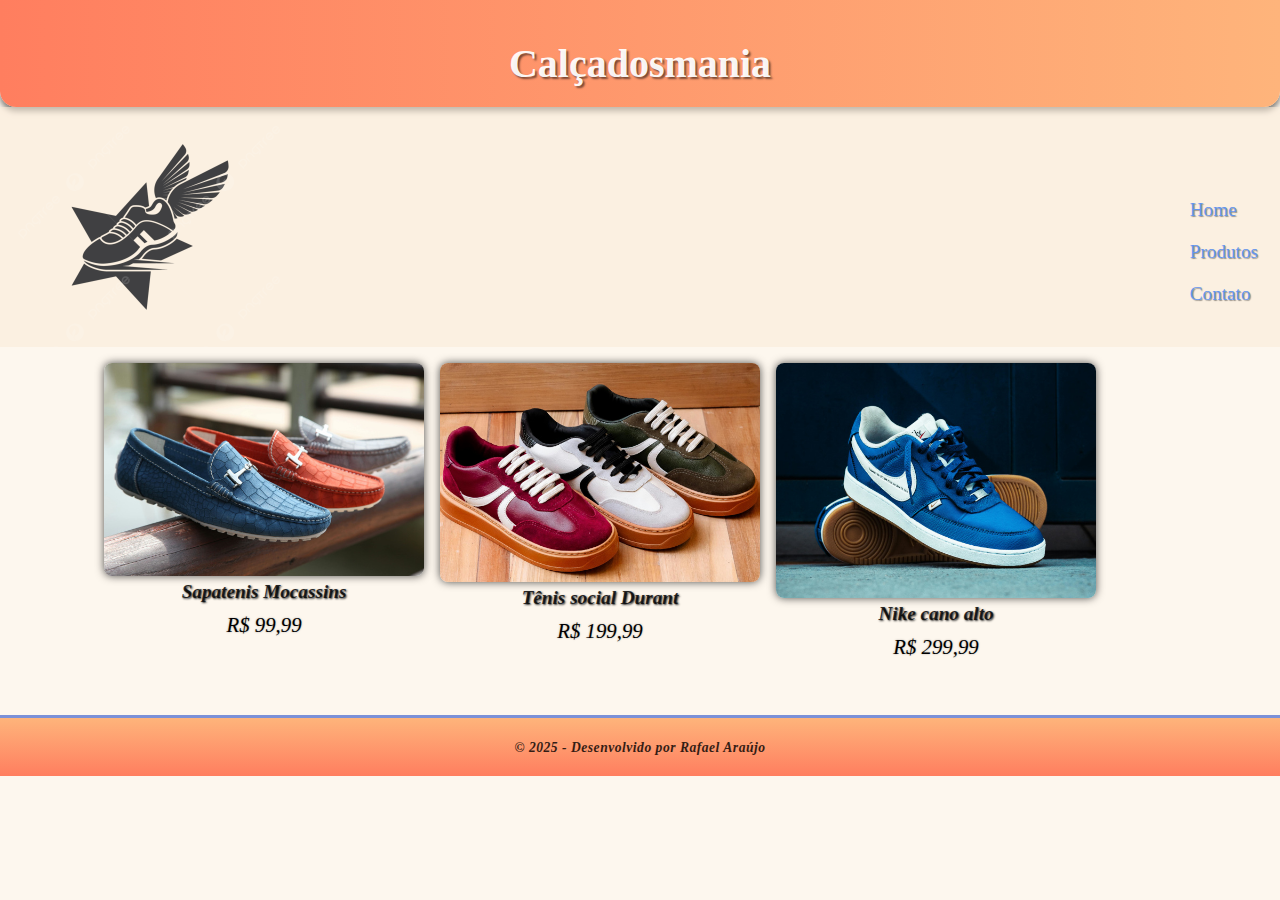
<file: new/index.html>
<!DOCTYPE html>
<html lang="pt-br">
<head>
    <meta charset="UTF-8">
    <meta name="viewport" content="width=device-width, initial-scale=1.0">
    <title>Flexbox - Atividade 01</title> <!-- Título da página -->
    <link rel="stylesheet" href="style.css">
</head>
<body>
    <header role="banner">
        <h1>Calçadosmania</h1>
    </header>
    <nav role="navigation" class="menu-navegacao">
        <img src="imagens/logo.png" alt="Logo da Empresa">

        <ul class="menu">
          <li><a href="#">Home</a>
          <li><a href="#">Produtos</a>
          <li><a href="#">Contato</a>
        </ul>
    </nav>

    <main role="main" id="conteudo-principal">
        <section class="container-produtos">
            <article class="card">
                <img src="imagens/calçados.jpg" alt="Sapatenis mocassins azul, vermelho e cinza">
                <h3 class="titulo-produto">Sapatenis Mocassins</h3>
                <p class="preco">
                    <data value="99.99">R$ 99,99</data>
                </p>
            </article>

            <article class="card">
                <img src="imagens/tênis.jpg" alt="Tênis social vermelho, branco e verde escuro">
                <h3 class="titulo-produto">Tênis social Durant</h3>
                <p class="preco">
                    <data value="199.99">R$ 199,99</data>
                </p>
            </article>

            <article class="card">
                <img src="imagens/basqueteira.jpg" alt="Tênis cano alto azul">
                <h3 class="titulo-produto">Nike cano alto</h3>
                <p class="preco">
                    <data value="299.99">R$ 299,99</data>
                </p>
            </article>
        </section>
    </main>

    <footer role="contentinfo">
        <small>&copy; 2025 - Desenvolvido por Rafael Araújo</small>
    </footer>
</body>
</html>
</file>
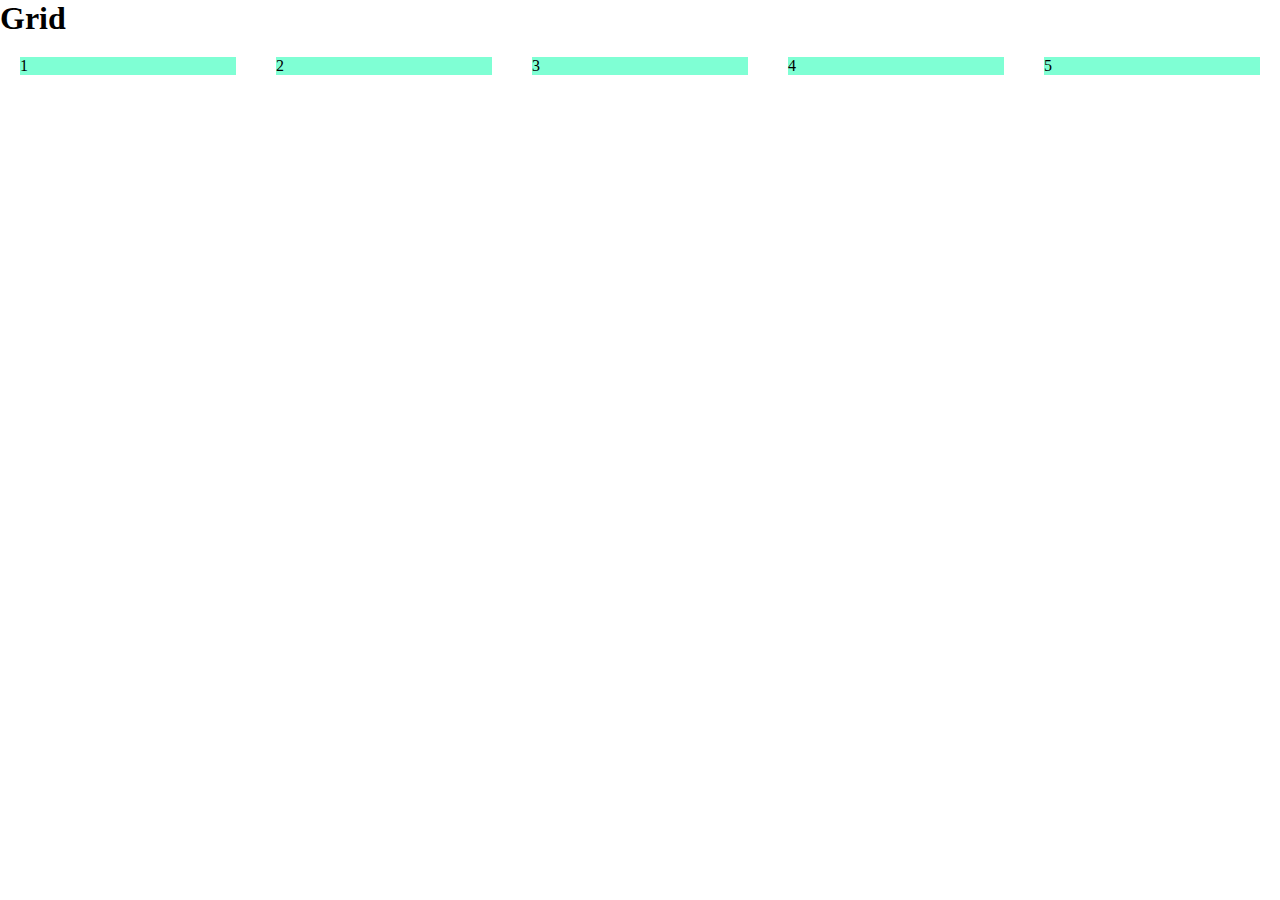
<file: num01/index.html>
<!DOCTYPE html>
<html lang="pt-br">
<head>
    <meta charset="UTF-8">
    <meta name="viewport" content="width=device-width, initial-scale=1.0">
    <link rel="stylesheet" href="style.css">
    <title>Grid</title>
</head>
<body>
    <h1>Grid</h1>
    <div id="container">
        <div class="item">1</div>
        <div class="item">2</div>
        <div class="item">3</div>
        <div class="item">4</div>
        <div class="item">5</div>
    </div>

    
</body>
</html>
</file>
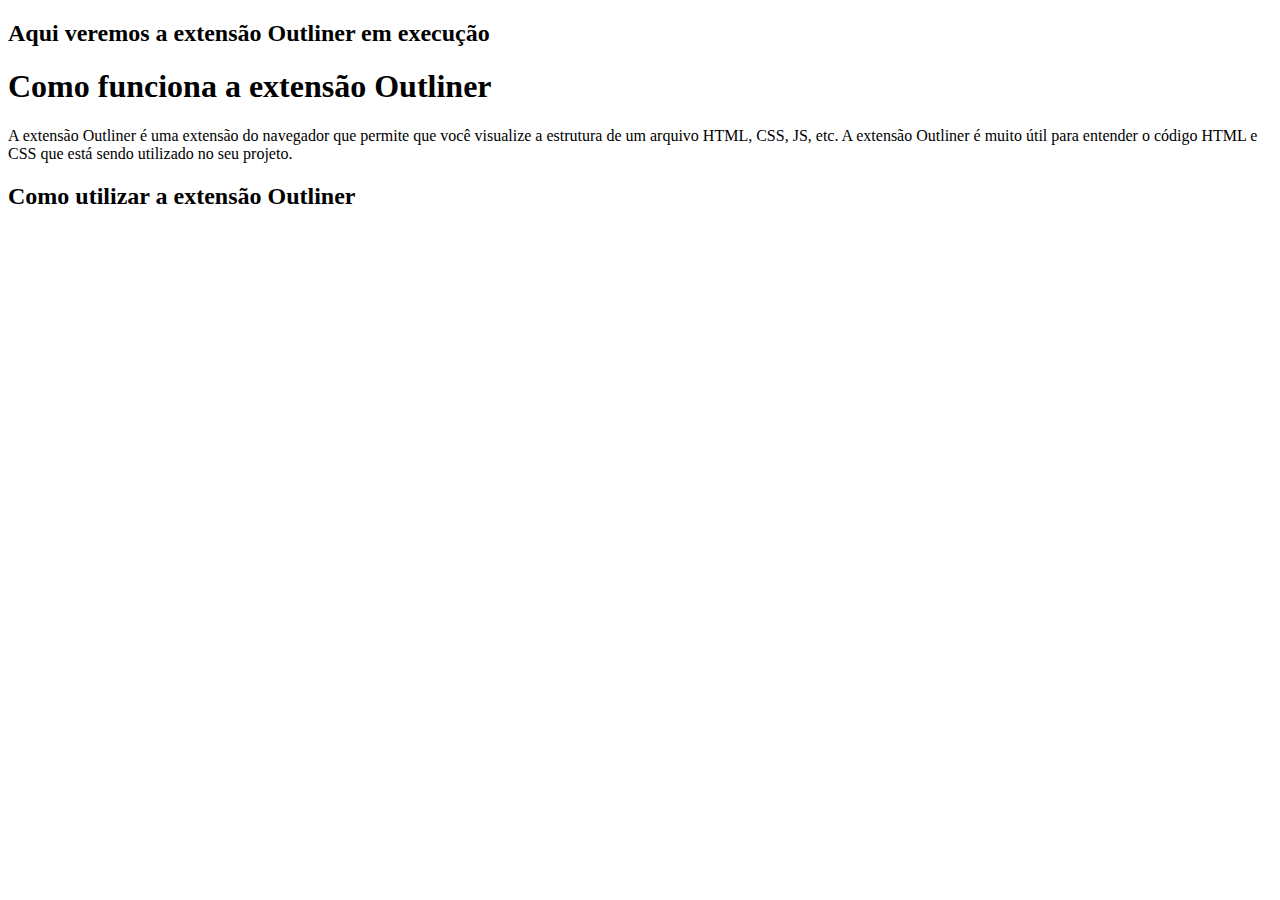
<file: num02/index.html>
<!DOCTYPE html>
<html lang="pt-br">
<head>
    <meta charset="UTF-8">
    <meta name="viewport" content="width=device-width, initial-scale=1.0">
    <title>Outliner</title>
</head>
<body>
    <h2>Aqui veremos a extensão Outliner em execução</h2>

    <article>
        <h1>Como funciona a extensão Outliner</h1>

        <p>A extensão Outliner é uma extensão do navegador que permite que você visualize a estrutura de um arquivo HTML, CSS, JS, etc. A extensão Outliner é muito útil para entender o código HTML e CSS que está sendo utilizado no seu projeto.</p>
        
        <h2>Como utilizar a extensão Outliner</h2>
    </article>
</body>
</html>
</file>
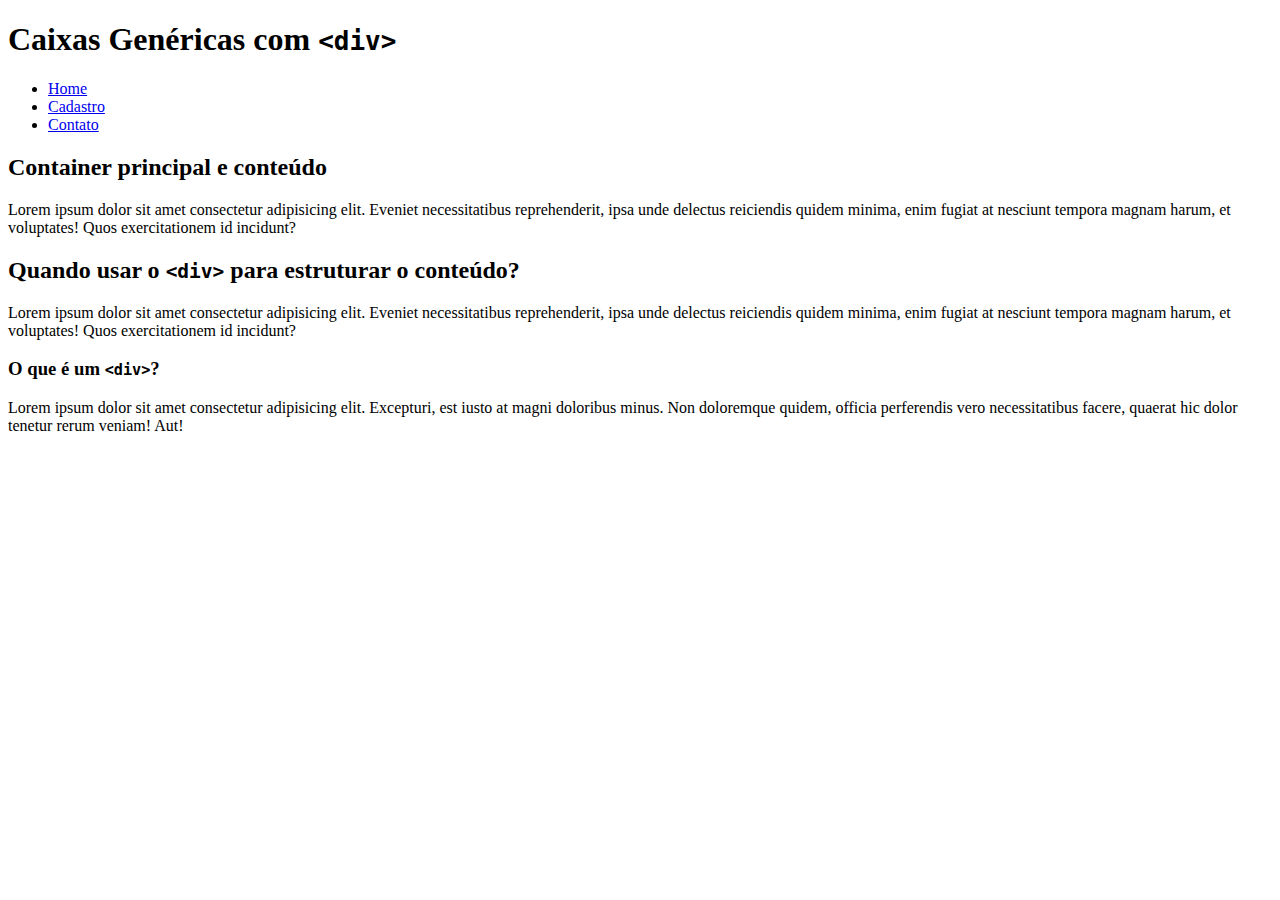
<file: div-container.html>
<!DOCTYPE html>
<html lang="pt-br"></html>
<head>
    <meta charset="UTF-8">
    <meta name="viewport" content="width=device-width, initial-scale=1.0">
    <title>Container Genérico</title> <!-- Título do documento -->
    <link rel="stylesheet" href="style.css">
</head>
<body>
    <header role="banner">
        <h1>Caixas Genéricas com <code>&lt;div&gt;</code></h1>

        <nav role="navigation">
            <ul>
                <li><a href="#">Home</a></li>
                <li><a href="#">Cadastro</a></li>
                <li><a href="#">Contato</a></li>
            </ul>
        </nav>
    </header>

    <article>
        <h2>
            Container principal e conteúdo
        </h2>
        <p>
            Lorem ipsum dolor sit amet consectetur adipisicing elit. Eveniet necessitatibus reprehenderit, ipsa unde delectus reiciendis quidem minima, enim fugiat at nesciunt tempora magnam harum, et voluptates! Quos exercitationem id incidunt?
        </p>
    </article>

    <article>
        <h2>
            Quando usar o <code>&lt;div&gt;</code> para estruturar o conteúdo?
        </h2>
        <p>
            Lorem ipsum dolor sit amet consectetur adipisicing elit. Eveniet necessitatibus reprehenderit, ipsa unde delectus reiciendis quidem minima, enim fugiat at nesciunt tempora magnam harum, et voluptates! Quos exercitationem id incidunt?
        </p>
    </article>

    <aside>
        <h3>
            O que é um <code>&lt;div&gt;</code>?
        </h3>
        <p>
            Lorem ipsum dolor sit amet consectetur adipisicing elit. Excepturi, est iusto at magni doloribus minus. Non doloremque quidem, officia perferendis vero necessitatibus facere, quaerat hic dolor tenetur rerum veniam! Aut!
        </p>
    </aside>

    <aside>
        <h3>
            
        </h3>
    </aside>
</body>
</html>
</file>
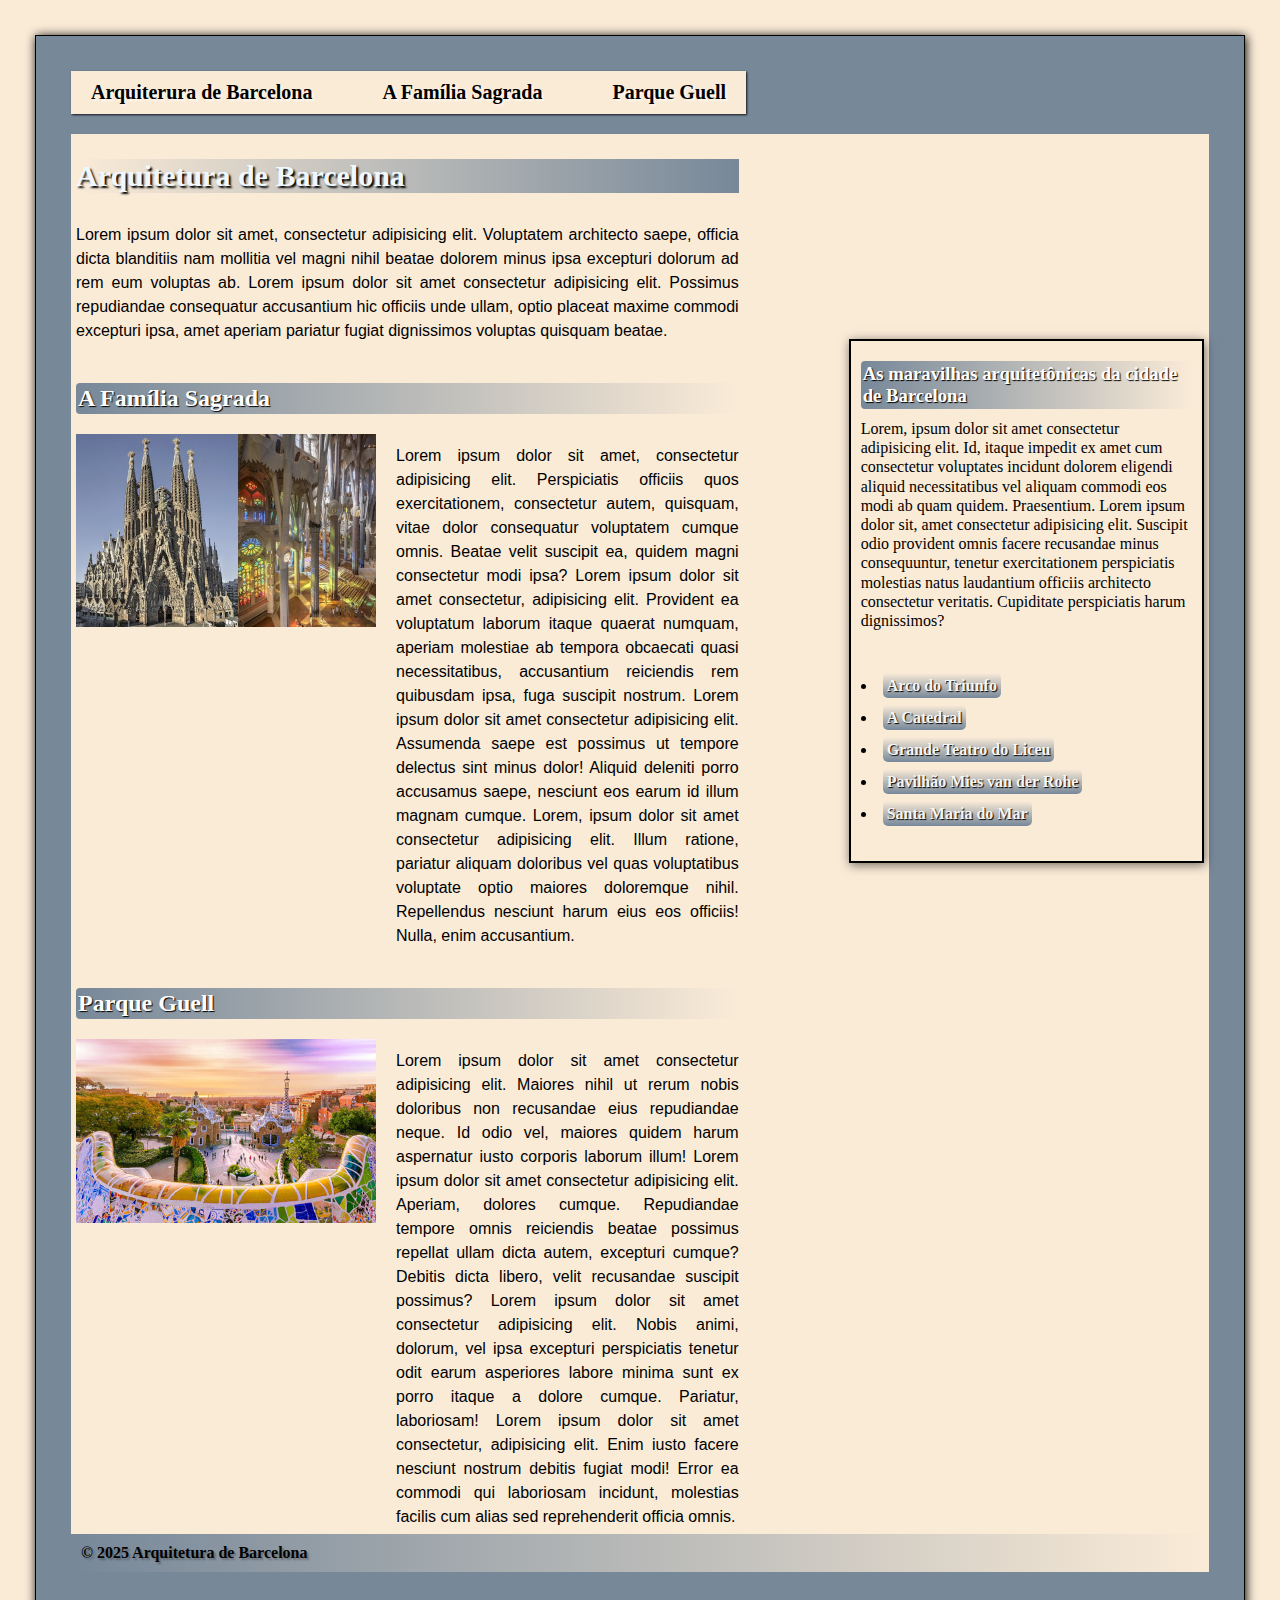
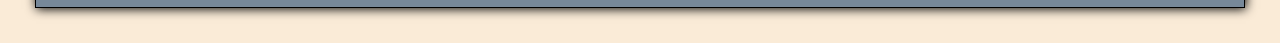
<file: num02/layout-index.html>
<!DOCTYPE html>
<html lang="pt-br">
<head>
    <meta charset="UTF-8">
    <meta name="viewport" content="width=device-width, initial-scale=1.0">
    <title>Estrutura de um arquiuvo HTML</title> <!-- Título do documento -->
    <link rel="stylesheet" href="folhas-de-estilo-01.css">
</head>
<body>
    <header>
        <nav>
            <ul>
                <li><a href="#">Arquiterura de Barcelona</a></li>
                <li><a href="#">A Família Sagrada</a></li>
                <li><a href="#">Parque Guell</a></li>
            </ul>
        </nav>
    </header>
    
    <main>
        <div class="flex-container">
            <article>
                <h1>
                    Arquitetura de Barcelona
                </h1>
                <p>
                    Lorem ipsum dolor sit amet, consectetur adipisicing elit. Voluptatem architecto saepe, officia dicta blanditiis nam mollitia vel magni nihil beatae dolorem minus ipsa excepturi dolorum ad rem eum voluptas ab. Lorem ipsum dolor sit amet consectetur adipisicing elit. Possimus repudiandae consequatur accusantium hic officiis unde ullam, optio placeat maxime commodi excepturi ipsa, amet aperiam pariatur fugiat dignissimos voluptas quisquam beatae.
                </p>
    
                <h2 class="h2-sagrado">
                    A Família Sagrada
                </h2>
    
                <div class="container-sagrado">
                    <img src="imagens/sagrada-familia.jpg" alt="Sagrada Familia">
                    
                    <div class="texto-sagrado">
                            <p>
                                Lorem ipsum dolor sit amet, consectetur adipisicing elit. Perspiciatis officiis quos exercitationem, consectetur autem, quisquam, vitae dolor consequatur voluptatem cumque omnis. Beatae velit suscipit ea, quidem magni consectetur modi ipsa? Lorem ipsum dolor sit amet consectetur, adipisicing elit. Provident ea voluptatum laborum itaque quaerat numquam, aperiam molestiae ab tempora obcaecati quasi necessitatibus, accusantium reiciendis rem quibusdam ipsa, fuga suscipit nostrum. Lorem ipsum dolor sit amet consectetur adipisicing elit. Assumenda saepe est possimus ut tempore delectus sint minus dolor! Aliquid deleniti porro accusamus saepe, nesciunt eos earum id illum magnam cumque. Lorem, ipsum dolor sit amet consectetur adipisicing elit. Illum ratione, pariatur aliquam doloribus vel quas voluptatibus voluptate optio maiores doloremque nihil. Repellendus nesciunt harum eius eos officiis! Nulla, enim accusantium.
                            </p>
                    </div>
                </div>
    
                <h2 class="h2-parque">
                    Parque Guell
                </h2>
    
                <div class="container-parque">
                    <img src="imagens/park-guell.jpg" alt="Parque Guell">
        
                    <div class="texto-parque">
                        <p>
                            Lorem ipsum dolor sit amet consectetur adipisicing elit. Maiores nihil ut rerum nobis doloribus non recusandae eius repudiandae neque. Id odio vel, maiores quidem harum aspernatur iusto corporis laborum illum! Lorem ipsum dolor sit amet consectetur adipisicing elit. Aperiam, dolores cumque. Repudiandae tempore omnis reiciendis beatae possimus repellat ullam dicta autem, excepturi cumque? Debitis dicta libero, velit recusandae suscipit possimus? Lorem ipsum dolor sit amet consectetur adipisicing elit. Nobis animi, dolorum, vel ipsa excepturi perspiciatis tenetur odit earum asperiores labore minima sunt ex porro itaque a dolore cumque. Pariatur, laboriosam! Lorem ipsum dolor sit amet consectetur, adipisicing elit. Enim iusto facere nesciunt nostrum debitis fugiat modi! Error ea commodi qui laboriosam incidunt, molestias facilis cum alias sed reprehenderit officia omnis.
                        </p>
                    </div>
                </div>
    
    
            </article>
            
                <aside>
                    <h3>
                        As maravilhas arquitetônicas da cidade de Barcelona
                    </h3>
                    <p>
                        Lorem, ipsum dolor sit amet consectetur adipisicing elit. Id, itaque impedit ex amet cum consectetur voluptates incidunt dolorem eligendi aliquid necessitatibus vel aliquam commodi eos modi ab quam quidem. Praesentium. Lorem ipsum dolor sit, amet consectetur adipisicing elit. Suscipit odio provident omnis facere recusandae minus consequuntur, tenetur exercitationem perspiciatis molestias natus laudantium officiis architecto consectetur veritatis. Cupiditate perspiciatis harum dignissimos?
                    </p>
        
                    <ul>
                        <li><a href="#">Arco do Triunfo</a></li>
                        <li><a href="#">A Catedral</a></li>
                        <li><a href="#">Grande Teatro do Liceu</a></li>
                        <li><a href="#">Pavilhão Mies van der Rohe</a></li>
                        <li><a href="#">Santa Maria do Mar</a></li>
                    </ul>
                </aside>
        </div>
    </main>

    <footer>
        <p>© 2025 Arquitetura de Barcelona</p>
    </footer>
</body>
</html>
</file>
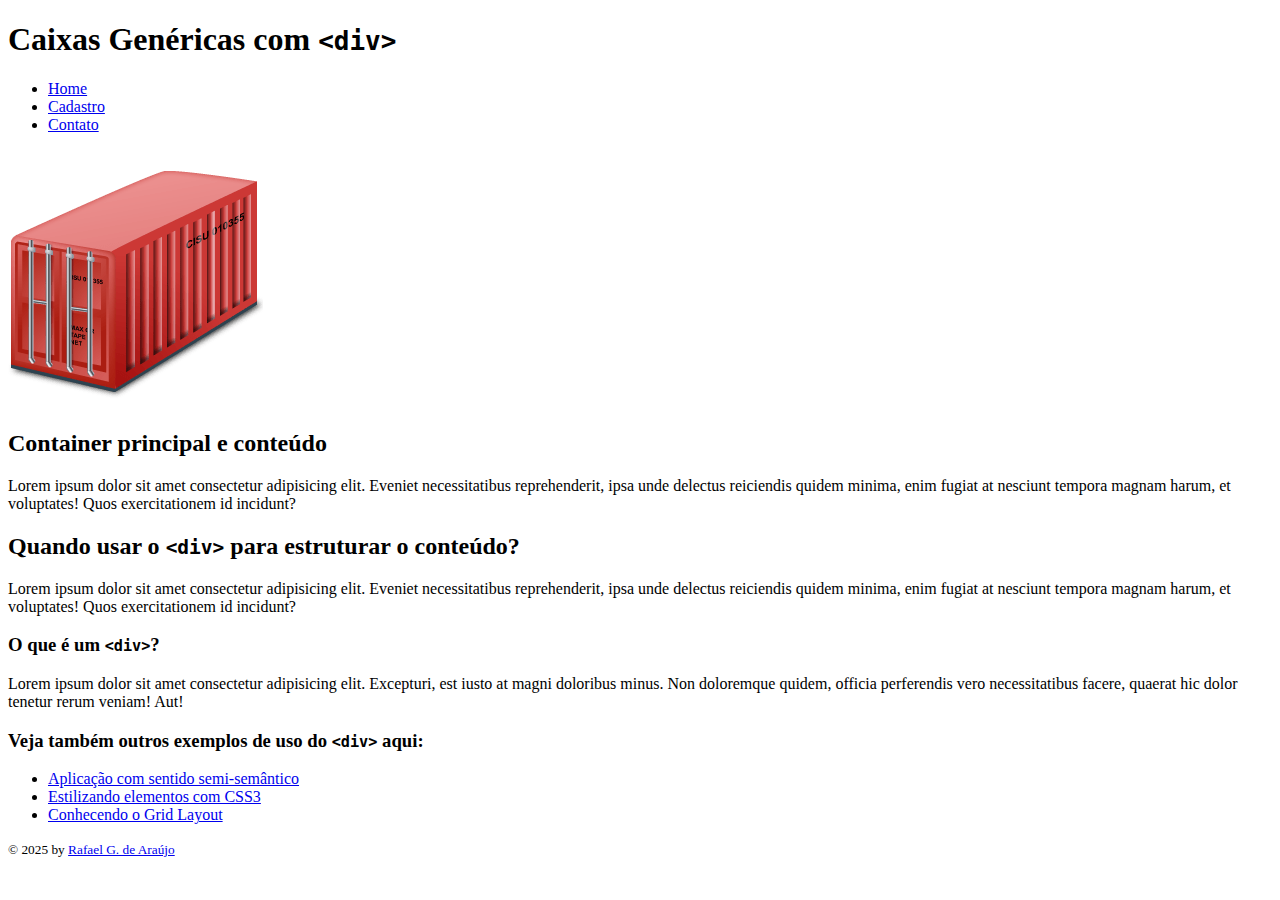
<file: num03/div-container.html>
<!DOCTYPE html>
<html lang="pt-br"></html>
<head>
    <meta charset="UTF-8">
    <meta name="viewport" content="width=device-width, initial-scale=1.0">
    <title>Container Genérico</title> <!-- Título do documento -->
    <link rel="stylesheet" href="style.css">
</head>
<body>
    <div id="container-principal">
        <header role="banner">
            <h1>Caixas Genéricas com <code>&lt;div&gt;</code></h1>
    
            <nav role="navigation">
                <ul>
                    <li><a href="#">Home</a></li>
                    <li><a href="#">Cadastro</a></li>
                    <li><a href="#">Contato</a></li>
                </ul>
            </nav>
        </header>
    
        <div id="conteudo" role="main">
            <article>
        
                <img src="imagens/Icons-Land-Transport-Container.256.png" alt="container-principal" width="256" height="256">
        
                <h2>
                    Container principal e conteúdo
                </h2>
                <p>
                    Lorem ipsum dolor sit amet consectetur adipisicing elit. Eveniet necessitatibus reprehenderit, ipsa unde delectus reiciendis quidem minima, enim fugiat at nesciunt tempora magnam harum, et voluptates! Quos exercitationem id incidunt?
                </p>
            </article>
        
            <article>
                <h2>
                    Quando usar o <code>&lt;div&gt;</code> para estruturar o conteúdo?
                </h2>
                <p>
                    Lorem ipsum dolor sit amet consectetur adipisicing elit. Eveniet necessitatibus reprehenderit, ipsa unde delectus reiciendis quidem minima, enim fugiat at nesciunt tempora magnam harum, et voluptates! Quos exercitationem id incidunt?
                </p>
            </article>
        </div>
    
        <div id="barra-lateral">
            <aside role="complementary">
                <h3>
                    O que é um <code>&lt;div&gt;</code>?
                </h3>
                <p>
                    Lorem ipsum dolor sit amet consectetur adipisicing elit. Excepturi, est iusto at magni doloribus minus. Non doloremque quidem, officia perferendis vero necessitatibus facere, quaerat hic dolor tenetur rerum veniam! Aut!
                </p>
            </aside>
        
            <aside role="complemantary">
                <h3>
                   Veja também outros exemplos de uso do <code>&lt;div&gt;</code> aqui: 
                </h3>
        
                <ul>
                    <li><a href="#">Aplicação com sentido semi-semântico</a></li>
                    <li><a href="#">Estilizando elementos com CSS3</a></li>
                    <li><a href="#">Conhecendo o Grid Layout</a></li>
                </ul>
            </aside>
        </div>
    
        <footer role="contentinfo">
            <p>
                <small>&copy; 2025 by <a href="#">Rafael G. de Araújo</a></small>
            </p>
        </footer>
    </div>
</body>
</html>
</file>
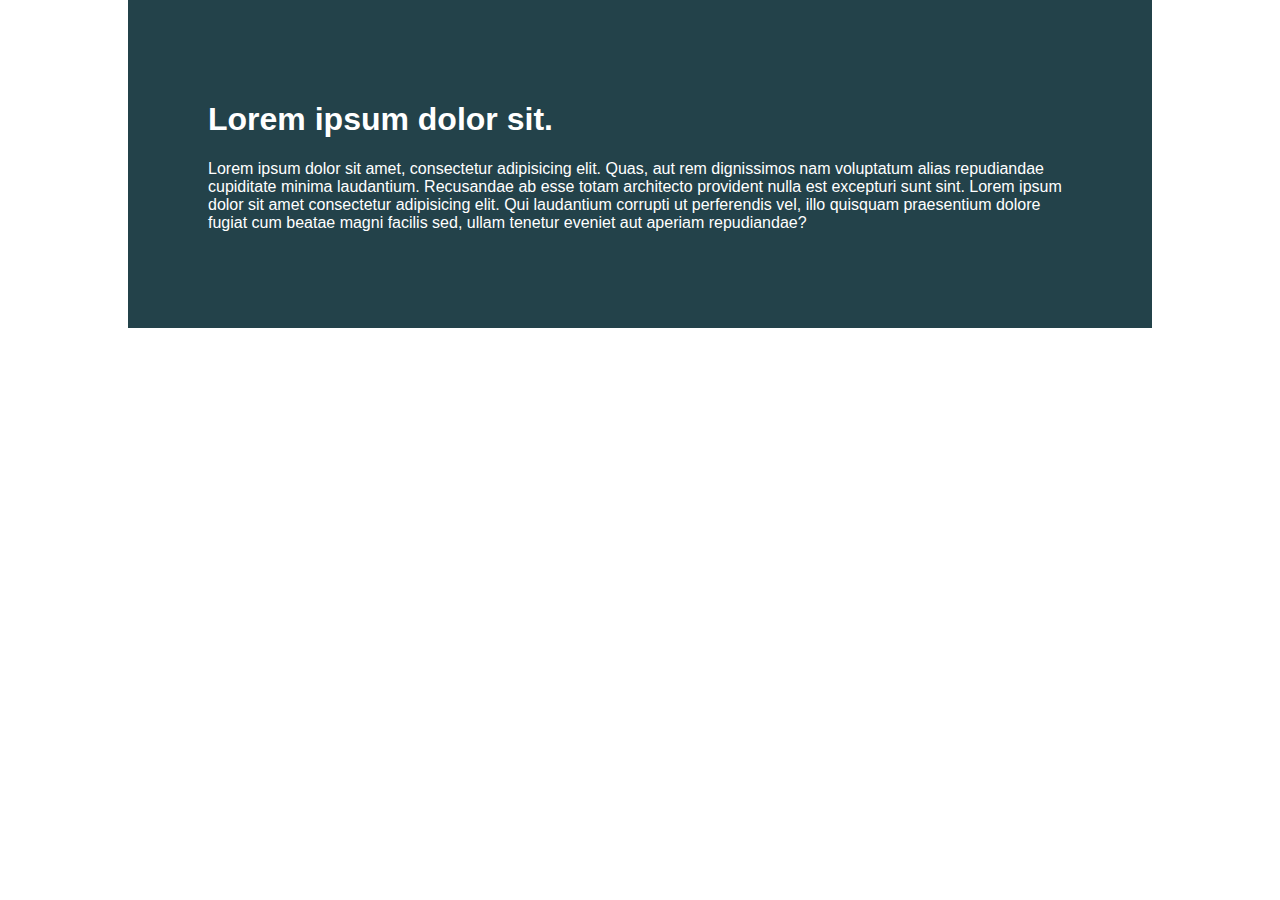
<file: responsive/responsive001.html>
<!DOCTYPE html>
<html lang="pt-br">
<head>
    <meta charset="UTF-8">
    <meta name="viewport" content="width=device-width, initial-scale=1.0">
    <title>Responsive Layout</title>
    <style>
        * { box-sizing: border-box; /*outline: 1px solid red;*/}

        body {
            margin: 0;
            font-family: sans-serif;
        }

        .pai {
            background-color: #23424a;
            padding: 5em;
            width: 80%;
            margin: 0 auto;
            /* border: 1px solid red; */

            /* overflow: hidden; */
        }

        .pai h1, p {
            color: white;
        }

        .filho {
            background-color: #38cfd9;
            height: 250px;
            width: 45%
        }
    </style>
</head>
<body>
    <div class="pai">
        <h1>Lorem ipsum dolor sit.</h1>
        <p>
            Lorem ipsum dolor sit amet, consectetur adipisicing elit. Quas, aut rem dignissimos nam voluptatum alias repudiandae cupiditate minima laudantium. Recusandae ab esse totam architecto provident nulla est excepturi sunt sint. Lorem ipsum dolor sit amet consectetur adipisicing elit. Qui laudantium corrupti ut perferendis vel, illo quisquam praesentium dolore fugiat cum beatae magni facilis sed, ullam tenetur eveniet aut aperiam repudiandae?
        </p>
        <!--<div class="filho">
            
        </div> -->
      
    </div>
</body>
</html>
</file>
<file: new/style.css>
@charset "UTF-8";

* {
    margin: 0;
    padding: 0;
    box-sizing: border-box;
}

header {
    background: linear-gradient(to right, #ff7e5f, #feb47b);
    padding: 40px 16px 20px;
    text-align: center;
    border-radius: 0 0 16px 16px;
    box-shadow: 0 4px 6px rgba(0, 0, 0, 0.541);
}


header h1 {
    text-align: center;
    font-size: 2.5em;
    color: rgba(255, 255, 255, 0.945);
    text-shadow: 2px 2px 2px rgba(0, 0, 0, 0.521);
}

nav {
    background-color: rgba(250, 235, 215, 0.575);
}

nav.menu-navegacao {
    display: flex;
    justify-content: space-between;
    

}

ul.menu {
    display: flex;
    max-width: 100vw;
    flex-direction: column;
    list-style-type: none;
    justify-content: center;
    margin-top: 50px;
    padding: 10px;
    gap: 20px;
}

ul.menu li a {
    text-decoration: none;
    color: cornflowerblue;
    font-size: 1.2em;
    text-shadow: 1px 1px 1px rgba(0, 0, 0, 0.404);
    padding: 6px 12px;
    border-radius: 12px;
}

ul.menu li a:hover {
    background: linear-gradient(to right, #feb47b, transparent);
    transition: 0.8s;
    padding: 6px 12px;
}

body {
    background-color: rgba(250, 235, 215, 0.418);
}

section.container-produtos {
    display: flex;
    justify-content: center;
    padding: 16px;
    gap: 16px;
    flex-flow: row wrap;
    max-width: 1200px;
    
}

article.card {
    background-color: transparent;
    flex: 1 1 280px;
    max-width: 320px;
    ;
    
    
}

article.card img {
    width: 100%;
    max-width: 100%;
    height: auto;
    display: block;
    border-radius: 8px;
    box-shadow:  0 0 8px rgba(0, 0, 0, 0.692);
    object-fit: cover;
    
}

.titulo-produto {
    color: rgba(0, 0, 0, 0.815);
    text-align: center;
    margin-top: 5px;
    font-size: 1.2em;
    font-weight: bold;
    font-style: italic;
    text-shadow: 1px 1px 2px;
}

.preco {
    text-align: center;
    font-style: italic;
    margin-top: 10px;
    font-size: 1.3em;
    text-shadow: 0 0 2px rgba(0, 0, 0, 0.349)
}

footer {
    background: linear-gradient(to top, #ff7e5f, #feb47b);
    text-align: center;
    padding: 20px 10px;
    margin-top: 40px;
    border-top: 3px solid rgba(100, 148, 237, 0.842);
}

footer small {
    opacity: 0.8;
    font-size: 0.85em;
    font-style: italic;
    font-weight: bold;
    letter-spacing: 0.5px;
}
</file>
<file: num01/style.css>
* {
    margin: 0;
    padding: 0;
}
#container {
    display: grid;
    grid-template-columns: repeat(5, 1fr)
}
.item {
    background-color: aquamarine;
    margin: 20px;
    
}
</file>
<file: style.css>
@charset "UTF-8";
</file>
<file: num02/folhas-de-estilo-01.css>
@charset "UTF-8";


* {
    margin: 0px;
    padding: 0px;
    background-color: antiquewhite;
}

body {
    padding: 35px;
    margin: 35px;
    background-color: lightslategray;
    border: 1px solid black;
    box-shadow: 1px 1px 10px black;
}

header {
    background-color: blanchedalmond;
    box-shadow: 1px 1px 2px rgba(0, 0, 0, 0.856);
    width: fit-content;
    
    
}


nav ul {
    display: flex;
    gap: 50px;
    margin-bottom: 20px;
    list-style-type: none;
    list-style-position: inside;
    padding: 10px;
}

nav a {
    padding: 10px;
    border-radius: 8px;
    font-size: 20px;
    text-decoration: none;
    color: black;
    text-shadow: 2px 2px 2px rgba(255, 255, 255, 0.623);
    font-weight: bold;

}

nav a:hover {
    background-image: linear-gradient(to top, lightslategray, transparent);
    color: lightcyan;
    text-shadow: 1px 1px 1px black;
    text-decoration: underline;
    transition: 0.5s ease-in-out;
}

main {
    padding: 5px;
}

main article {
    width: 60%;
}

main article h1 {
    background-image: linear-gradient(to left, lightslategray, transparent);
    color: aliceblue;
    text-shadow: 2px 2px 2px black;
    font-size: 30px;
    margin-top: 20px;
}

main article p {
    font-family: sans-serif;
    line-height: 1.5em;
    margin-top: 30px;
    text-align: justify;
}

.container-sagrado {
    display: flex;
    align-items: flex-start;
    gap: 20px;
    margin-top: 20px;
}

.texto-sagrado {
    margin-top: -20px;
}

.h2-sagrado {
    background-image: linear-gradient(to right, lightslategray, transparent);
    padding: 2px;
    color: white;
    margin-top: 40px;
    text-shadow: 1px 1px 1px black;
    border-radius: 4px;
}

.container-parque {
    display: flex;
    align-items: flex-start;
    gap: 20px;
    margin-top: 20px;
}

.h2-parque {
    background-image: linear-gradient(to right, lightslategray, transparent);
    padding: 2px;
    color: white;
    margin-top: 40px;
    text-shadow: 1px 1px 1px black;
    border-radius: 4px;
}

.texto-parque {
    margin-top: -20px;
}

aside {
    width: 30%;
    margin-left: 80px;
    margin-top: 200px;
    border: 2px solid black;
    padding: 10px;
    height: 500px;
    box-shadow: 1px 2px 10px rgba(0, 0, 0, 0.562);

}

aside ul {
    list-style-position: inside;
    line-height: 2.0em;
    text-align: justify;
    margin-top: 40px;


}

aside a {
    background-image: linear-gradient(to top, lightslategray, transparent);
    padding: 4px;
    border-radius: 5px;
    text-decoration: none;
    color: whitesmoke;
    text-shadow: 1px 1px 1px black;
    font-weight: bold;
}

aside a:hover {
    padding: 8px;
    transition: 0.5s;
}

aside h3 {
    background-image: linear-gradient(to right, lightslategray, transparent);
    padding: 2px;
    color: white;
    margin-top: 10px;
    text-shadow: 1px 1px 1px black;
    border-radius: 4px;
}

aside p {
    line-height: 1.2em;
    margin-top: 10px;
}

footer p {
    background-image: linear-gradient(to right, lightslategray, transparent);
    padding: 10px;
    font-weight: bold;
    text-shadow: 2px 2px 2px rgba(0, 0, 0, 0.295);
    
}

.flex-container {
    display: flex;
    align-items: flex-start;
    gap: 30px;
    
}
</file>
<file: num03/style.css>
@charset "UTF-8";
</file>
